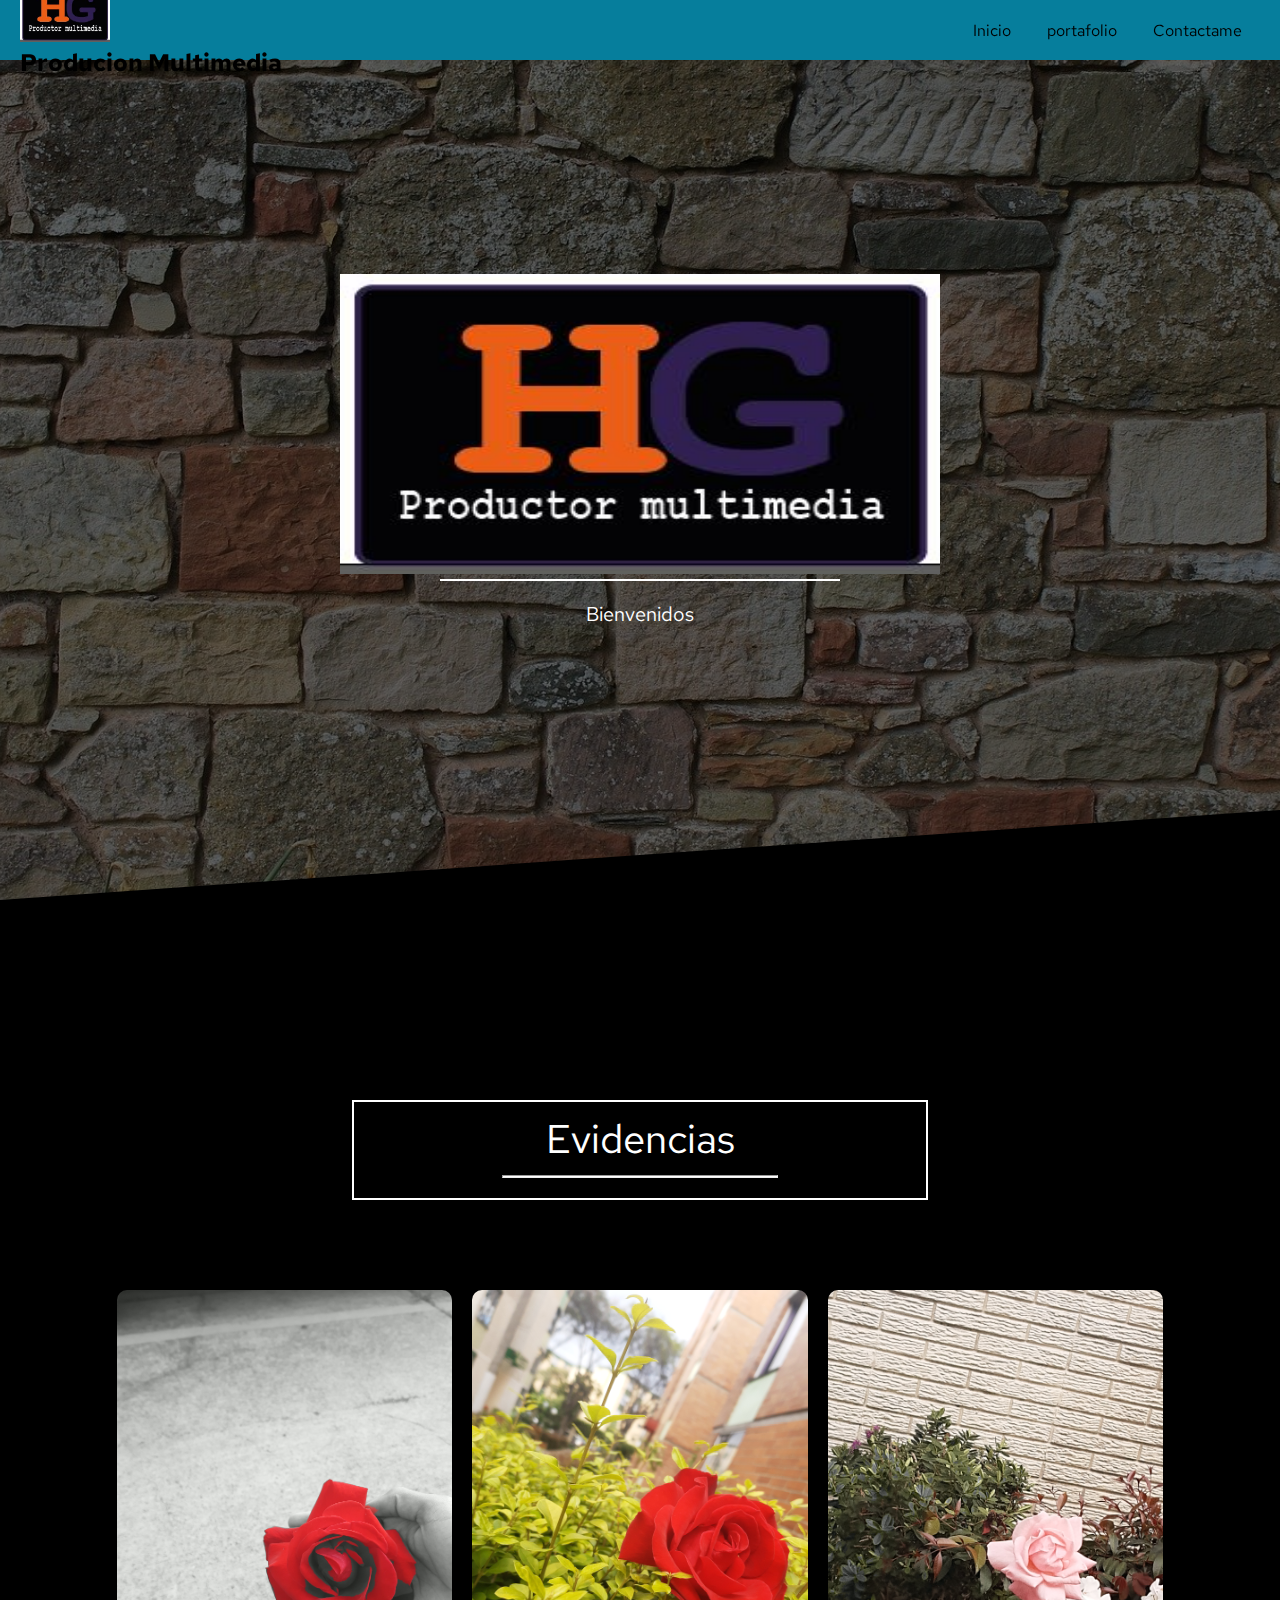
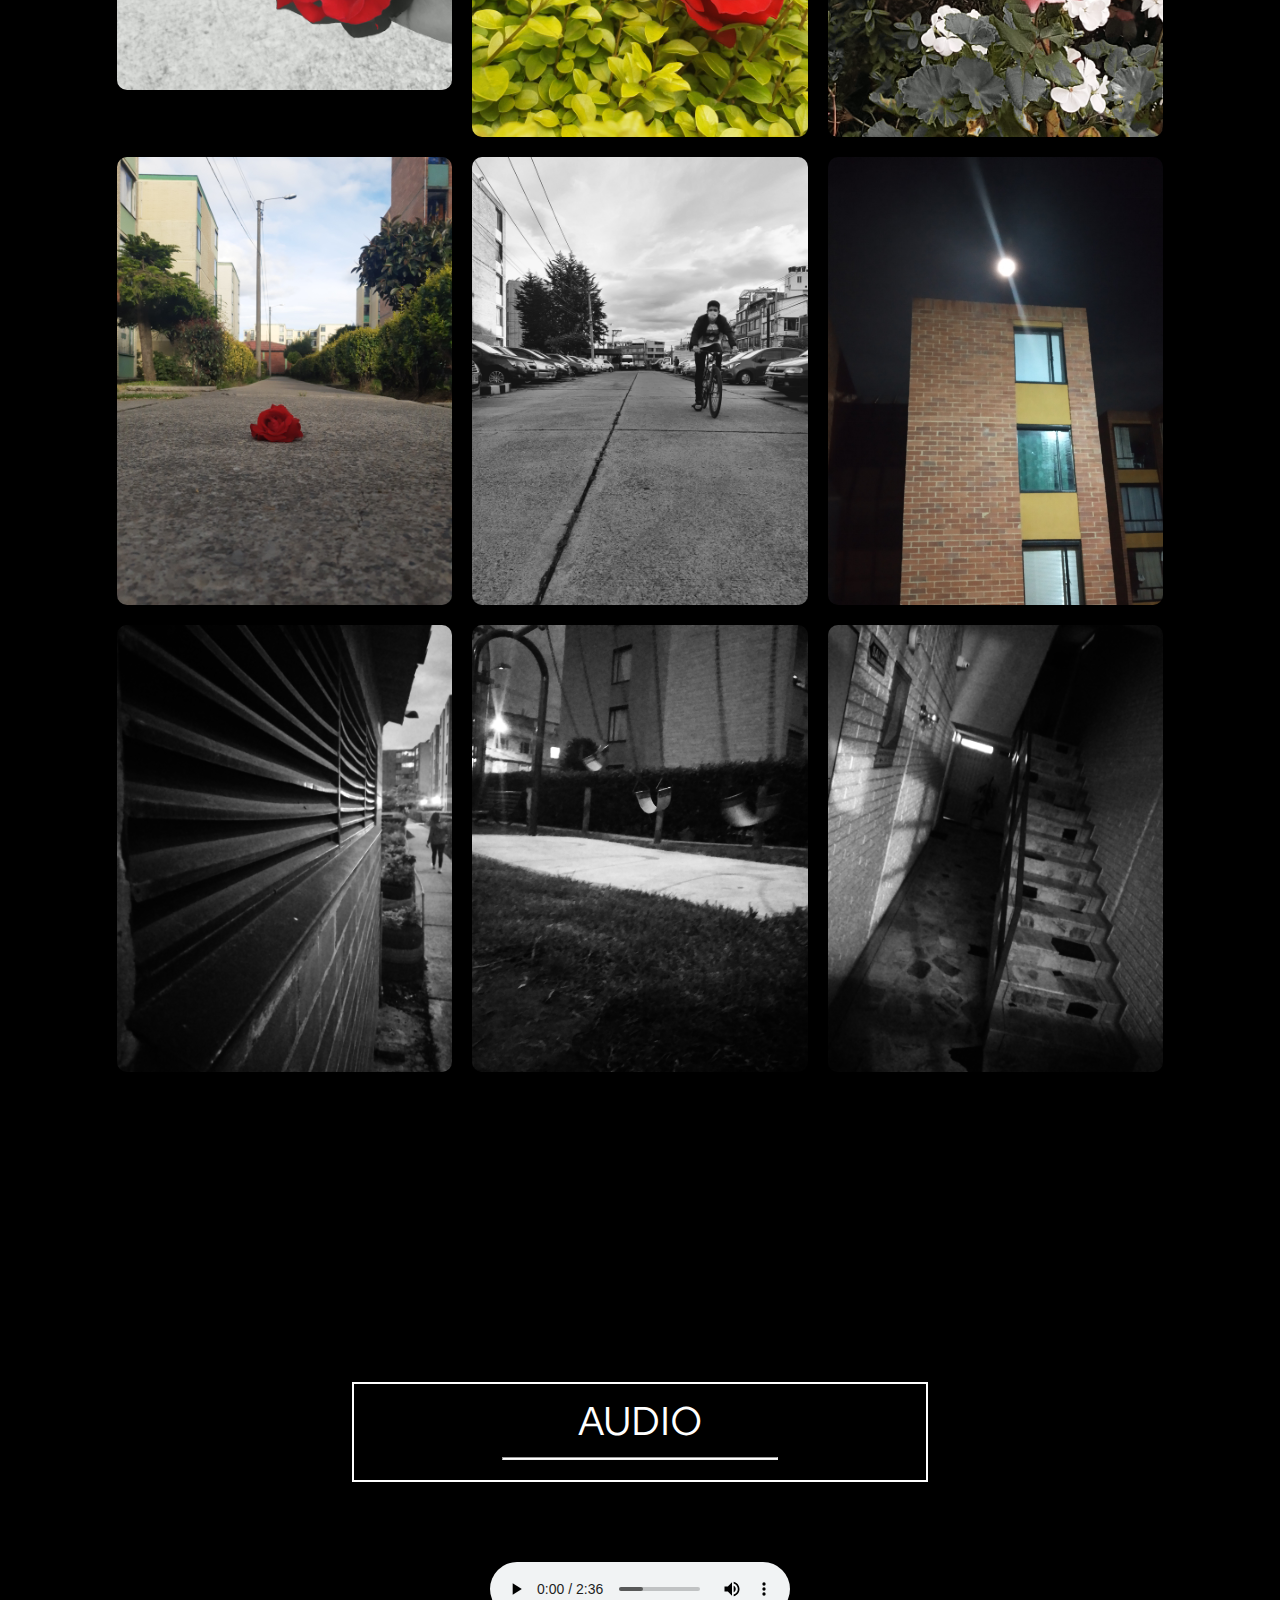
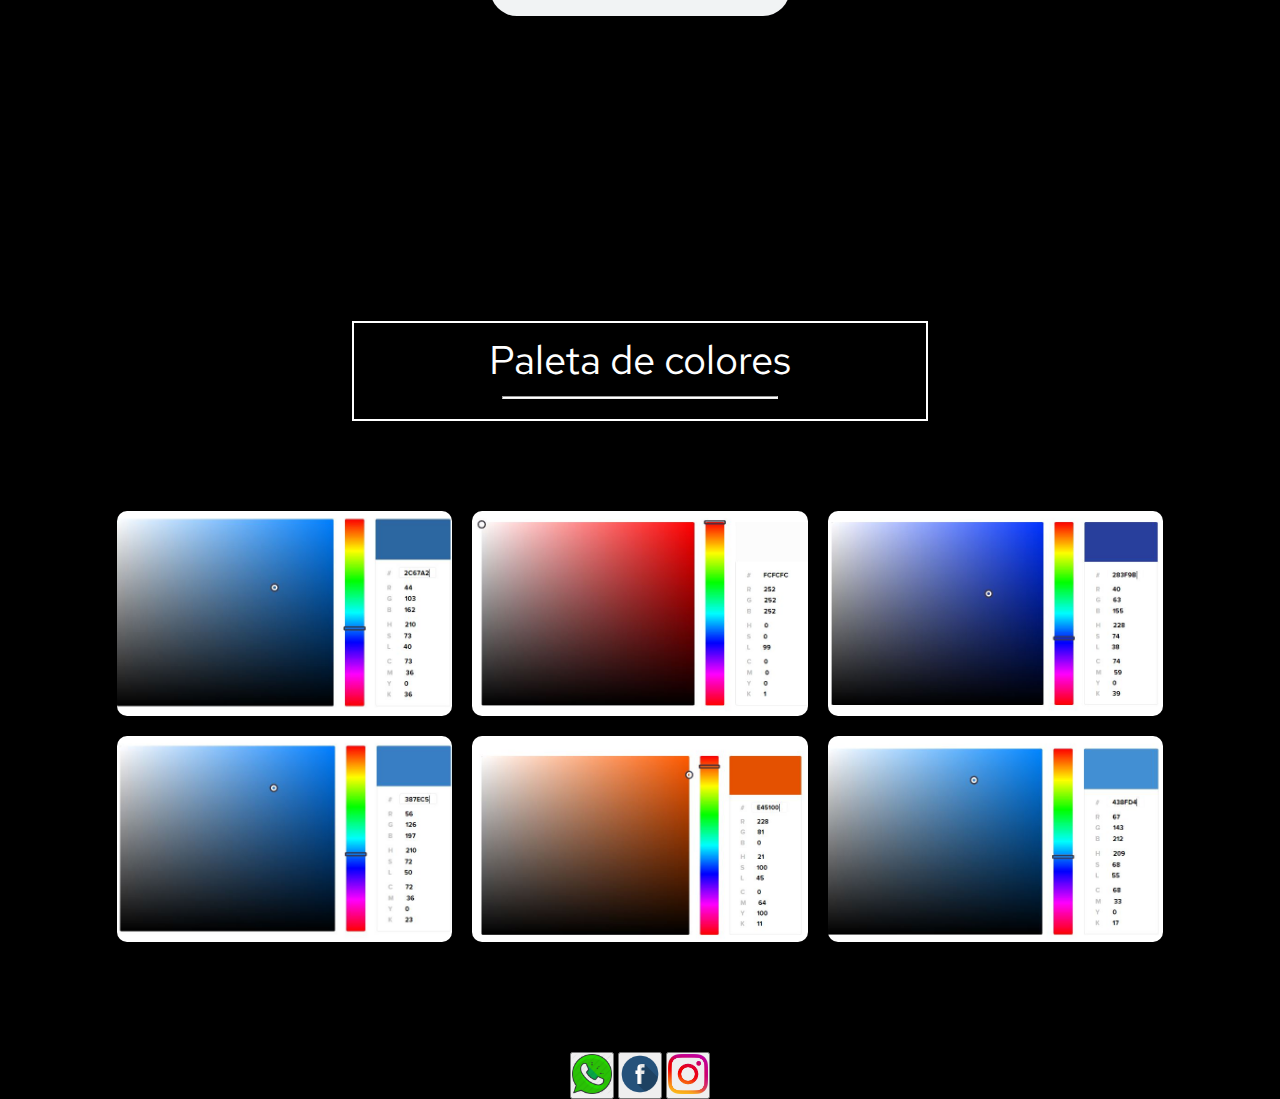
<file: portafolio.html>
<!DOCTYPE html>
<html lang="es">
<head>
    <title>HelVel</title>
    <meta charset="UTF-8">
    <meta name="viewport" content="width=device-width, initial-scale=1.0">
    <meta http-equiv="X-UA-Compatible" content="ie=edge">

    <!-- Estilos Css -->
    <link rel="stylesheet" href="css/css.css">

    <link href="https://fonts.googleapis.com/css?family=Red+Hat+Text:400,500,700&display=swap" rel="stylesheet">
    <link rel="stylesheet" href="https://cdnjs.cloudflare.com/ajax/libs/animate.css/4.0.0/animate.min.css"/>

</head>
<body>

  <!-- Ir Arriba -->
  <div class="go-top">
    <span class="fas fa-angle-up"></span>
  </div>

    <!-- Menu de Navegacion -->
    <header id="header">
    <nav class="menu">
     <div class="logo-box">
      <img src="img/logo.jpg" height="60px" width="90px"> 
       <h2>Producion Multimedia</h2> 
       <span class="btn-menu"><i class="fas fa-bars"></i></span>
     </div>
     
     <div class="list-container">
        <ul class="lists">
          <li><a href="index.html" class="active">Inicio</a></li>
          <li><a href="portafolio.html">portafolio</a></li>
          <li><a href="contactanos.html">Contactame</a></li>
            
        </ul>
     </div>
    </nav>
 
    <!-- Imagen Header -->
    <div class="img-header">
     <div class="welcome">
      <img src="img/logo.jpg" class="dos animate__animated animate__wobble" id="tiempo1" width="600" height="300">
       <hr>
       <p>Bienvenidos</p>
       
     </div>       
    </div>
    
    <div class="skew-abajo"></div>

    </header>
<!-- Nuestros proyectos -->
<section class="our-projects">
    <div class="skew-arriba"></div>
 <div class="deg-background"></div>
 
 <div class="ejeZproject">
    <div class="container-project">
      <div class="project-title">
        <h2>Evidencias</h2>
        <hr>
      </div>
        <div class="project-img">
          <img src="img/flor.jpg" data-ligthtbox="lb1" class="jlr_item" width="200" height="400">
          <img src="img/PRESTIGIO (3).jpg" alt="">
          <img src="img/PRESTIGIO (4).jpg" alt="">
          <img src="img/PRESTIGIO (5).jpg" alt="">
          <img src="img/PRESTIGIO (6).jpg" alt="">
          <img src="img/PRESTIGIO (7).jpg" alt="">
          <img src="img/PRESTIGIO (8).jpg" alt="">
          <img src="img/PRESTIGIO (9).jpg" alt="">
          <img src="img/PRESTIGIO (10).jpg" alt="">
       </div>
 <div class="skew-abajo"></div>
 </section>

 <!-- Habilidades -->
   <section class="our-projects">
    <div class="skew-arriba"></div>
 <div class="deg-background"></div>
 
 <div class="ejeZproject">
    <div class="container-project">
      <div class="project-title">
        <h2>AUDIO</h2>
        <hr>
      </div>
        <div class="project-img">
          <center>
          <div>
            <audio autoplay controls loop>
              <source src="video/audio.mp3" type="audio/mpeg"/>
            </audio>
          </div>
        </center>
       </div>
 <div class="skew-abajo"></div>
 </section>
<!--..........................segunda parte...................-->


 <!-- Nuestros proyectos -->
 <section class="our-projects">
    <div class="skew-arriba"></div>
 <div class="deg-background"></div>
 
 <div class="ejeZproject">
    <div class="container-project">
      <div class="project-title">
        <h2>Paleta de colores</h2>
        <hr>
      </div>
        <div class="project-img">
          <img src="img/theme-1.png" alt="" width="200px">
          <img src="img/theme-4.jpg" alt="" width="200px">
          <img src="img/theme-6.jpg" alt="" width="200px">
          <img src="img/theme-7.jpg" alt="" width="200px">
          <img src="img/theme-9.jpg" alt="" width="200px">
          <img src="img/theme-10.jpg" alt="" width="200px">
       </div>
 <div class="skew-abajo"></div>
 </section>
  

   <!-- Footer -->
 <center>
  <div class="footer-text">
   <button>
       <a href="https://wa.me/573058956066?tex=holoa%20necesito%20inform"><img src="img/wasap.png" width="40px"height="40px"></a>
   </button>           	        
   <button>
       <a href="https://www.facebook.com/honel.guerrero/"><img src="img/fece.png" width="40px"height="40px"></a>
   </button>
   <button>
       <a href="https://www.instagram.com/honel_guerrero_9/?hl=es-la"><img src="img/insta.png" width="40px" height="40px"></a>
   </button>
  </div>
 </center>
 </div>
</div>
</footer>
</file>
<file: css/css.css>
:root{
    --black:rgb(0, 0, 0);
    --black:#360000;
    --Blue:#001694;
    --black:#000000;
    --title:35px;
    --text:19px;
 }
 
 *{
     margin:0;
     padding: 0;
     box-sizing: border-box;
 }
 body{
     background: rgb(0, 0, 0);
     overflow-x: hidden;
     font-family: 'Red Hat Text', sans-serif;
 }
 .go-top{
     position: fixed;
     bottom: 100px;
     right: -100%;
     width: 50px;
     height: 50px;
     background:rgb(0, 0, 0);
     border:2px solid var(--red);
     display: flex;
     justify-content: center;
     align-items: center;
     cursor: pointer;
     z-index: 1000;
     transition: 0.5s;
 }
 .go-top:hover{
     background: var(--red);
     color:rgb(0, 0, 0);
     border: 2px solid var(--white);
 }
 .go-top:hover span{color:var(--white);}
 
 .go-top > span{
    font-size: 30px;
    color: var(--black);
 }
 
 
 /** Skew **/
 .skew-abajo{
     position: absolute;
     bottom: 0;
     left: 0;
     border-width: 0 0 10vh 100vw;
     border-style: solid;
     border-color: transparent transparent rgb(0, 0, 0) transparent;
 }
 .skew-arriba{
     position: absolute;
     top: 0;
     left: 0;
     border-width: 10vh 100vw 0 0;
     border-style: solid;
     border-color: rgb(0, 0, 0) transparent transparent transparent;
     z-index: 10;
 }
 
 /** Navegation Menu **/
 #header{
     position: relative;
     width: 100%;
 }
 .menu{
     position: fixed;
     top:0;
     left: 0;
     width: 100%;
     height: 60px;
     background: rgb(6, 126, 156);;
 
     display: flex;
     justify-content: space-between;
     align-items: center;
     z-index: 9999;
 }
 .menu .logo-box{margin-left: 20px;}
 .menu .logo-box h1 a{
     text-decoration: none;
     font-size: var(--title);
     font-weight: 400;
     color:var(--black);
 }
 .menu .list-container{margin-right: 20px;}
 .menu .list-container ul{display: flex;}
 .menu .list-container ul li{list-style: none;}
 .menu .list-container ul li a{
     text-decoration: none;
     margin: 0px 10px;
     padding:8px;
     color: var(--black);
     border-radius: 24px;
     transition: 0.3s;
     font-size: 16px;
 }
 .menu .list-container ul li a.active{
     background: var(--red);
     color:rgb(0, 0, 0);
 }
 .menu .list-container ul li a:hover{
     background: var(--red);
     color:rgb(0, 0, 0);
 }
 
 .btn-menu > .fa-bars{
     display: none;
 }
 
 @media only screen and (max-width:900px){
     .btn-menu > .fa-bars{
         display: block;
         position:absolute;
         right: 30px;
         top: 20px;
         font-size: 28px;
         color: var(--black);
         transition: 0.5s;
         cursor: pointer;
     }
     .btn-menu > .fa-times{color: var(--red);}
     .btn-menu > .fa-bars:hover{color:var(--red);}
     .menu .logo-box{margin-left: 40px;}
     .menu .list-container{
         position: fixed;
         top:60px;
         left:-100%;
         background:rgb(0, 0, 0);
         width: 100%;
         height: calc(100vh - 60px);
     }
     .menu .list-container .lists{
         width: 100%;
         height: 100%;
         display: flex;
         justify-content: center;
         align-items: center;
         flex-direction: column;
         border-top:4px solid var(--red);
     }
     .menu .list-container ul li{
         width: 90%;
         border-bottom: 2px solid var(--black);
         display: flex;
         justify-content: center;
     }
     .menu .list-container ul li a{
         font-size: 20px;
         text-align: center;
         padding:12px 0px;
     }
     .menu .list-container ul li a.active{
         background: none;
         color:var(--black);
     }
     .menu .list-container ul li a:hover{
         background: none;
         color:var(--black);
     }
 }
 
 /** Navegation Menu **/
 
 /** IMG Header **/
 .img-header{
     position: relative;
     width: 100%;
     height: 100vh;
     background:url(../img/fotografia.jpg);
     background-attachment: fixed;
     background-position: center;
     background-size: cover;
 }
 .img-header .welcome{
     position: absolute;
     top: 0;
     left: 0;
     width: 100%;
     height: 100%;
     background: rgba(0,0,0,0.6);
 
     display: flex;
     justify-content: center;
     align-items: center;
     flex-direction: column;
 }
 .img-header .welcome h1{
     font-size: 50px;
     color:rgb(255, 255, 255);
     font-weight: 200;
 }
 .img-header .welcome hr{
     width: 400px;
     height: 2px;
     background: rgb(255, 255, 255);
     border: none;
     margin-top: 5px;
 }
 .img-header .welcome p{
     font-size: 20px;
     color: #fff;
     margin-top: 20px;
 }
 .img-header .welcome > button{
     width: 170px;
     height: 40px;
     background: var(--red);
     border-radius: 24px;
     border:none;
     outline: none;
     font-size: 22px;
     color: #fff;
     text-align: center;
     margin-top: 20px;
     cursor: pointer;
     transition: 0.5s;
 }
 .img-header .welcome > button:hover{
     background:var(--blue);
 }
 #tiempo1{
    animation-delay: 0s;
}
 @media only screen and (max-width:773px ){
     .img-header .welcome h1{font-size: 40px;}
     .img-header .welcome > button{width: 130px; font-size: 20px;}
 }
 @media only screen and (max-width:590px){
     .img-header .welcome h1{font-size: 30px;}
     .img-header .welcome hr{width: 100px;}
     .img-header .welcome p{font-size: 17px;}
     .img-header .welcome > button{width: 100px; font-size: 17px;}
 }
 
 /** Acerca de Nosotros **/
 .acerca-de{
     width: 100%;
     margin-top: 120px;
 }
 .acerca-de .info-container{
     width: 80%;
     margin:auto;
     display: flex;
     justify-content: center;
     flex-direction: column;
 }
 .acerca-de .info-container h1{
     font-size: 50px;
     font-weight: 400;
     color: var(--black);
     text-align: center;
     margin-bottom: 20px;
 }
 .acerca-de .info-container p{
     text-align: center;
     font-size: 17px;
     color: var(--black);
     line-height: 35px;
     margin:10px 0px;
 }
 .acerca-de .info-container .about-gallery{
     width: 100%;
     display: flex;
     justify-content: center;
     margin: 50px 0px;
 }
 .acerca-de .info-container .about-gallery img{
     width: calc(33.333% - 10px);
     height: 300px;
     margin: 10px 10px;
     object-fit: cover;
     border-radius: 10px;
     cursor: pointer;
 }
 .acerca-de .info-container .about-more{
     width: 100%;
     display: flex;
     justify-content: center;
 }
 .acerca-de .info-container .about-more button{
     width: 120px;
     height: 40px;
     text-align: center;
     line-height: 40px;
     font-size: 20px;
     background: var(--red);
     border: none;
     outline: none;
     border-radius: 20px;
     color: #fff;
     cursor: pointer;
     transition: 0.5s;
 }
 .acerca-de .info-container .about-more button:hover{background: var(--blue);}
 
 @media only screen and (max-width:773px){
     .acerca-de .info-container .about-gallery{flex-direction: column;}
     .acerca-de .info-container .about-gallery img{width: 100%;}
 }
 @media only screen and (max-width:590px){
     .acerca-de .info-container h1{font-size: 30px;}
     .acerca-de .info-container p{font-size: 15px;}
 }
 
 /** Nuestros proyectos **/
 .our-projects{
     position: relative;
     width: 100%;
     height: 100%; 
     background: url(../img/fotografia2.jpg);
     background-attachment:fixed;
     background-position: center;
     background-size: cover;
     margin-top: 100px;
 }
 .our-projects .deg-background{
     position:absolute;
     top: 0;
     left: 0;
     width: 100%;
     height: 100%;
     background:rgba(0,0,0,0.8);
 }
 .our-projects .ejeZproject{
     position: relative;
     width: 100%;
     height: 100%;
 }
 .our-projects .container-project{
     width: 90%;
     margin:auto;
     padding-top: 100px;
 }
 .our-projects .container-project .project-title{
     border:2px solid #fff;
     padding:10px;
     text-align: center;
     width: 50%;
     margin: auto;
 }
 .our-projects .container-project .project-title h2{
     font-size: 40px;
     color: #fff;
     font-weight: normal;
 }
 .our-projects .container-project .project-title hr{
    background:#fff;
    width: 50%;
    height: 3px;
    margin: 10px auto;
 }
 .our-projects .container-project .project-img{
     width: 100%;
     display: flex;
     justify-content: center;
     flex-wrap: wrap;
     margin-top: 80px;
     padding-bottom: 100px;
 }
 .our-projects .container-project .project-img img{
   width: calc(30% - 10px);
   margin:10px;
   object-fit: cover;
   border-radius: 10px;
   cursor: pointer;
 }

 @media only screen and (max-width:773px){
     .our-projects .container-project .project-img img{width: 80%; margin-bottom: 30px;}
 }
 @media only screen and (max-width:446px){
     .our-projects .container-project .project-title h2{font-size: 30px;}
 }
 
/**habilidades**/
  .contentContainer {
    min-width:1000px;
    margin:15vh auto;
  }
  
  /*Skill Bars */
  .skillBar {
    margin-bottom:26px;
    margin-bottom: 1.66em;
{
      font-size: 21 px;
      font-size: 1.33em;
      text-transform: none;
      font-family: Arial, Helvetica, sans-serif;
      font-weight: bold;
      margin-bottom:7px;
      margin-bottom: .33em;
    }
  }
  .skillBarContainer {
    width: 100%;
    max-width: 350px;
    height:26px;
    height: 1.66em;
    background: #ffffff;
    background: rgb(8,102,220);
    background: rgb(149, 237, 243);
    overflow: hidden;
    border-radius:5px;
  }
  .skillBarValue {
    height: 1.66em;
    float: left;
    background:#315706;
    background: rgb(0, 0, 0)0);
    background: rgb(27, 5, 126)
  }
  
  /* Allowed values for the css skill bars */
  .value-00  { width: 0;    }
  .value-10  { width: 10%;  }
  .value-20  { width: 20%;  }
  .value-30  { width: 30%;  }
  .value-40  { width: 40%;  }
  .value-50  { width: 50%;  }
  .value-60  { width: 60%;  }
  .value-70  { width: 70%;  }
  .value-80  { width: 80%;  }
  .value-90  { width: 90%;  }
  .value-100 { width: 100%; }
  
  /*///////////////////////////////////////////////////
      // Animation \\ 
  ///////////////////////////////////////////////////*/
  @-webkit-keyframes slideIn {
    0% { width: 0; }
    25% { width:100%; }
    100% { width: normal; }
  }
  @-moz-keyframes slideIn {
    0% { width: 0; }
    25% { width:100%; }
    100% { width: normal; }
  }
  @-ms-keyframes slideIn {
    0% { width: 0; }
    25% { width:100%; }
    100% { width: normal; }
  }
  @-o-keyframes slideIn {
    0% { width: 0; }
    25% { width:100%; }
    100% { width: normal; }
  }
  @keyframes slideIn {
    0% { width: 0; }
    25% { width:100%; }
    100% { width: normal; }
  }
  .skillBarValue {
    -webkit-animation: slideIn 2s;
    -moz-animation: slideIn 2s;
    -o-animation: slideIn 2s;
    animation: slideIn 2s;
  }
 
 /** Testimonios **/
 .testimonios{
     width: 100%;
     margin-top: 120px;
 }
 .testimonios .testimonios-title{
     width: 50%;
     margin:auto;
     text-align: center;
 }
 .testimonios .testimonios-title h2{
     font-size: 50px;
     font-weight: normal;
     color: var(--black);
     margin-bottom: 10px;
 }
 .testimonios .testimonios-title hr{
     width: 60%;
     height: 2px;
     margin:auto;
     background: var(--black);
 }
 .testimonios .box-testimonio{
     width: 90%;
     margin: 80px auto;
     display: flex;
     justify-content: center;
     flex-wrap: wrap;
 }
 .testimonios .box-testimonio .card-testimonio{
     width: 45%;
     margin: 20px;
 }
 .testimonios .box-testimonio .card-testimonio .card-img{
     display: flex;
     justify-content: center;
     margin-bottom: 30px;
 }
 .testimonios .box-testimonio .card-testimonio .card-img img{
     width: 150px;
     height: 150px;
     border-radius: 50%;
     object-fit: cover;
     cursor: pointer;
 }
 .testimonios .box-testimonio .card-testimonio .testimonio-text{
     border: 2px solid var(--red);
     padding:20px;
     border-radius: 20px;
     transition: 0.1s;
     cursor: pointer;
 }
 .testimonios .box-testimonio .card-testimonio .testimonio-text h4{
     font-size: 30px;
     font-weight: 400;
     color: var(--red);
     text-align: center;
     margin-bottom: 10px;
     transition: 0.1s;
 }
 .testimonios .box-testimonio .card-testimonio .testimonio-text p{
     font-size: 20px;
     text-align: center;
     line-height: 40px;
     color: var(--black);
 }
 .testimonios .box-testimonio .card-testimonio .testimonio-text:hover{
     border: 2px solid var(--blue);
 }
 .testimonios .box-testimonio .card-testimonio .testimonio-text:hover h4{
     color: var(--blue);
 }
 
 
 @media only screen and (max-width:890px){
     .testimonios .box-testimonio .card-testimonio .card-img img
     {width: 200px; height: 200px;}
     .testimonios .box-testimonio .card-testimonio
     {width: 100%;}
     .testimonios .box-testimonio .card-testimonio .testimonio-text h4
     {font-size: 25px;}
     .testimonios .box-testimonio .card-testimonio .testimonio-text p
     {font-size: 17px; line-height: 35px;}
 }
 
 /** Footer **/
 .footer{
     position: relative;
     width: 100%;
     height: 100%;
     background: url(../img/fotografia3.webp);
     background-attachment: fixed;
     background-position: center;
     background-size: cover;
 }
 .footer .deg-footer{
     position: absolute;
     top: 0;
     left: 0;
     width: 100%;
     height: 100%;
     background: rgba(0,0,0,0.6);
 }
 .footer .ejeZfooter{
     position: relative;
     width: 100%;
     height: 100%;
 }
 .footer .footer-content{
     padding-top: 100px;
     width: 90%;
     margin: auto;
     padding-bottom: 100px;
 }
 .footer .footer-content .footer-title{
     width: 50%;
     margin: auto;
     border:2px solid #fff;
     padding:15px;
 }
 .footer .footer-content .footer-title h2{
     font-size: 35px;
     font-weight: 400;
     color: #fff;
     text-align: center;
     margin-bottom: 5px;
 }
 .footer .footer-content .footer-title hr{
     background: #fff;
     height: 2px;
     width: 80%;
     margin:auto;
 }
 .footer .formulario-content{
     width: 60%;
     margin: 50px auto;
     background: #fff;
     padding:30px;
     border-radius: 50px;
     border: 1.5px solid var(--red);
 }
 .footer .formulario-content #formulario{
     display: flex;
     justify-content: center;
     flex-direction: column;
 }
 .footer .formulario-content #formulario label{
     font-size: 20px;
     text-align: center;
     color: var(--black);
     margin: 30px 0px 10px 0px;
 }
 .footer .formulario-content #formulario input{
     width: 90%;
     height: 40px;
     margin:auto;
     border-radius: 24px;
     outline: none;
     border:1.5px solid var(--red);
     text-align: center;
     font-size: 18px;
     color: var(--black);
 }
 .footer .formulario-content #formulario textarea{
     width: 90%;
     height: 200px;
     margin:auto;
     padding: 20px;
     border-radius: 24px;
     outline: none;
     border:1.5px solid var(--red);
     font-size: 15px;
     color: var(--black);
 }
 .footer .formulario-content #formulario .send{
     margin: 30px;
     display: flex;
     justify-content: center;
 }
 .footer .formulario-content #formulario button{
     width: 120px;
     height: 40px;
     text-align: center;
     line-height: 40px;
     font-size: 20px;
     background: var(--red);
     border: none;
     outline: none;
     border-radius: 20px;
     color: #fff;
     cursor: pointer;
     transition: 0.5s;
 }
 .footer .formulario-content #formulario button:hover{
     background: var(--blue);
 }
 .footer .formulario-content #formulario .mensaje-form{
     width: 100%;
     margin:auto;
     padding:20px;
 }
 .footer .formulario-content #formulario .mensaje-form p{
     font-size:19px;
     color: var(--black);
     line-height: 35px;
 }
 .footer .footer-text{
     position:absolute;
     bottom: 0;
     left: 0;
     width: 100%;
     height: 70px;
     background:rgba(0,0,0,0.8);
     display: flex;
     justify-content: center;
     align-items: center;
     border-top: 2px solid #fff;
 }
 .footer .footer-text p{
     font-size: 20px;
     text-align: center;
     color: #fff;
 }
 
 @media only screen and (max-width:900px){
     .footer .formulario-content{width: 85%; padding:20px;}
     .footer .formulario-content #formulario input{width: 100%;}
     .footer .formulario-content #formulario textarea{width: 100%;}
 }
 @media only screen and (max-width:590px){
     .footer .formulario-content{width: 95%; padding:20px;}
     .footer .formulario-content #formulario label{font-size: 17px;}
     .footer .formulario-content #formulario input{width: 100%; font-size: 17px;}
     .footer .formulario-content #formulario textarea{width: 100%;}
     .footer .formulario-content #formulario .mensaje-form p{font-size: 17px;}
     .footer .footer-text{width: 100%; padding: 0px 30px;}
     .footer .footer-text p{font-size: 17px;}
 }
</file>
